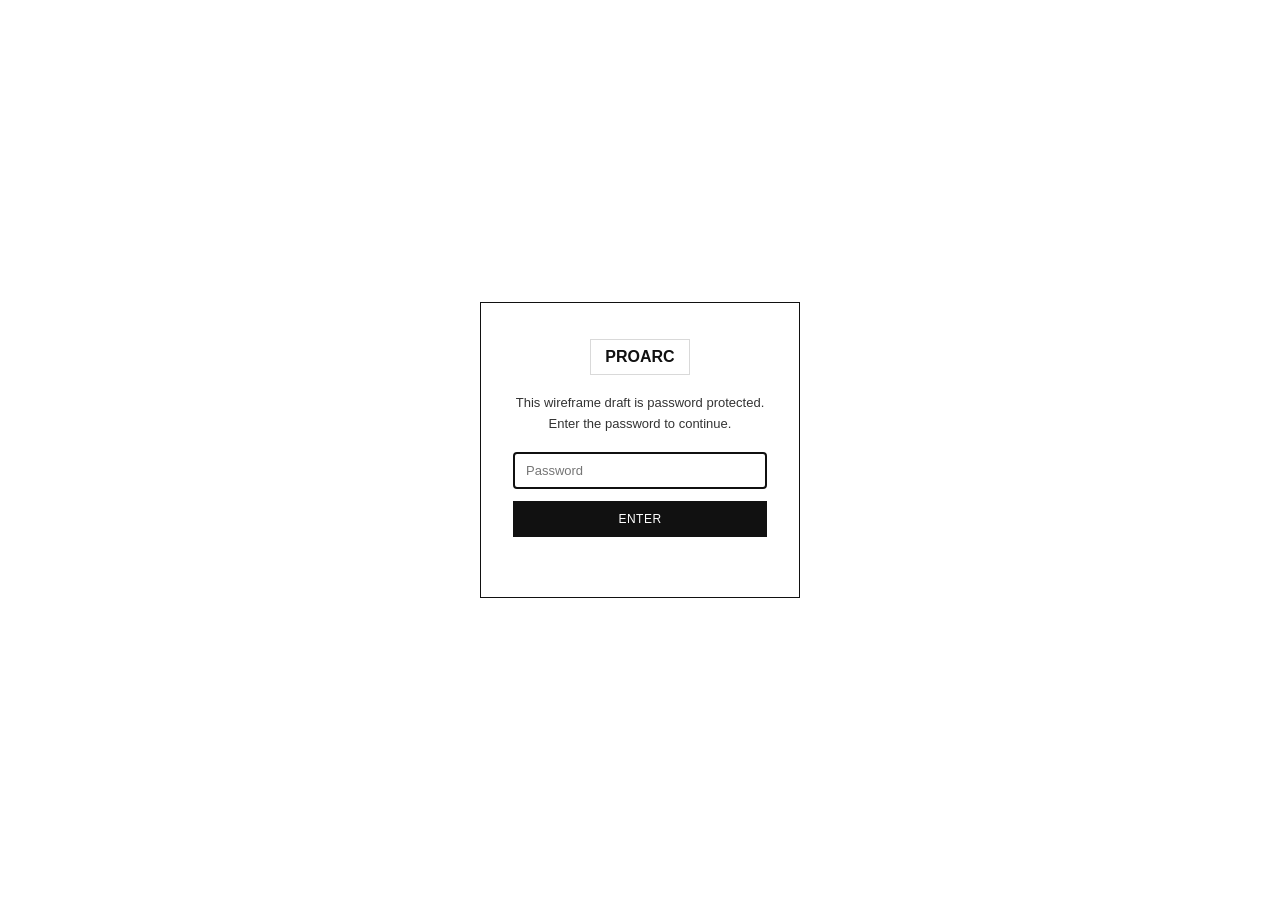
<file: index.html>
<!DOCTYPE html>
<html lang="en">
<head>
<meta charset="UTF-8">
<meta name="viewport" content="width=device-width, initial-scale=1.0">
<title>PROARC — Website Wireframe Package</title>
<link rel="stylesheet" href="styles.css">
</head>
<body>
<script src="auth-gate.js"></script>
  <div class="container" style="padding-top:40px;padding-bottom:40px;">
    <div class="section-label">Wireframe Package</div>
    <h1 style="margin-bottom:8px;">PROARC — Website Wireframe (7 Pages)</h1>
    <p style="margin-bottom:12px;">Low-fidelity, real-content wireframe. Click any page below to view it full-size.</p>
    <p style="margin-bottom:28px;color:#8C8C8C;">Each page has an <b>Edit Mode</b> toggle (bottom-right). Turn it on to click and update any text directly, then hit <b>Save</b> — anyone opening the page afterwards, on any device, will see your changes.</p>
    <div class="pkg-grid">
      <a class="pkg-card" href="home.html"><b>Home</b><span>Hero, services overview, featured projects, stats, clients, CTA</span></a>
      <a class="pkg-card" href="about.html"><b>About</b><span>Company intro, why Proarc, mission & vision, leadership, awards, clients</span></a>
      <a class="pkg-card" href="services.html"><b>Services</b><span>5 services in full detail, alternating image/text rows</span></a>
      <a class="pkg-card" href="projects.html"><b>Projects</b><span>Filterable 16-project grid + worked example project detail page</span></a>
      <a class="pkg-card" href="testimonials.html"><b>Testimonials</b><span>Client testimonials (pending collection) + head office details</span></a>
      <a class="pkg-card" href="careers.html"><b>Careers</b><span>Why work here, current openings, application form</span></a>
      <a class="pkg-card" href="contact.html"><b>Contact</b><span>Contact details, map, contact form</span></a>

    </div>
  </div>
</body>
</html>
</file>
<file: styles.css>
/* =========================================================
   PROARC — Low-Fidelity Website Wireframe (all pages)
   Grayscale, bordered-box wireframe styling only.
   ========================================================= */

*{ box-sizing:border-box; margin:0; padding:0; }

:root{
  --ink:#111111;
  --body-text:#333333;
  --muted:#8C8C8C;
  --muted-2:#ADADAD;
  --border:#D9D9D9;
  --fill:#F5F5F5;
  --fill-soft:#FAFAFA;
  --accent:#B0AA8F;
  --accent-soft:#EFEDE6;
  --warn:#B33A3A;
  --warn-bg:#FBF3F3;
  --warn-border:#E0B3B3;
}

html{ scroll-behavior:smooth; }

body{
  font-family: 'Helvetica Neue', Arial, Helvetica, sans-serif;
  background:#FFFFFF;
  color:var(--ink);
  -webkit-font-smoothing:antialiased;
}

a, .btn, .card, .icon-card, .team-card, .nav-links a, .clients-row div{
  transition: border-color .15s ease, background-color .15s ease, color .15s ease, box-shadow .15s ease, opacity .15s ease;
}

.container{
  width:1440px;
  max-width:100%;
  margin:0 auto;
  padding:0 40px;
}

.box{ border:1px solid #D9D9D9; }

.placeholder{
  background-color:#F5F5F5;
  background-image:repeating-linear-gradient(135deg, transparent, transparent 9px, rgba(0,0,0,.025) 9px, rgba(0,0,0,.025) 18px);
  border:1px solid #D9D9D9;
  display:flex;
  flex-direction:column;
  align-items:center;
  justify-content:center;
  text-align:center;
  color:#8C8C8C;
  font-size:12px;
  line-height:1.5;
  padding:16px;
  gap:6px;
}
.placeholder .ph-label{ font-size:10px; letter-spacing:.06em; text-transform:uppercase; color:#8C8C8C; background:#FFFFFF; border:1px solid #D9D9D9; padding:3px 8px; }
.placeholder .ph-dim{ font-size:10px; color:#ADADAD; }
.placeholder.small{ padding:10px; font-size:11px; }

.btn{
  display:inline-block;
  border:1px solid #111111;
  background:#FFFFFF;
  color:#111111;
  font-size:12px;
  letter-spacing:.04em;
  text-transform:uppercase;
  padding:12px 20px;
  text-decoration:none;
}
.btn:hover{ border-color:var(--accent); color:var(--accent); }
.btn.filled{ background:#111111; color:#FFFFFF; }
.btn.filled:hover{ background:var(--accent); border-color:var(--accent); color:#FFFFFF; }

.eyebrow{ font-size:11px; letter-spacing:.08em; text-transform:uppercase; color:#8C8C8C; margin-bottom:10px; }
.tag{ font-size:11px; letter-spacing:.06em; text-transform:uppercase; color:#8C8C8C; }

h1,h2,h3,h4{ font-family:'Helvetica Neue', Arial, Helvetica, sans-serif; font-weight:700; color:#111111; line-height:1.2; letter-spacing:-.01em; }
h1{ font-size:37px; }
h2{ font-size:24px; }
h3{ font-size:18px; }
h4{ font-size:14.5px; }
p{ font-size:13px; line-height:1.7; color:#333333; }

.section{ border-top:1px solid #D9D9D9; padding:52px 0; }
.section:first-of-type{ border-top:none; }

.section-label{
  font-size:10px; letter-spacing:.08em; text-transform:uppercase; color:#ADADAD;
  border:1px solid #D9D9D9; display:inline-block; padding:4px 8px; margin-bottom:16px;
}
.section-head{ margin-bottom:32px; max-width:70ch; }
.section-note{ font-size:11px; color:#ADADAD; font-style:italic; margin-top:8px; }
.warn{
  font-size:11px; color:#B33A3A; border:1px dashed #E0B3B3; background:#FBF3F3;
  padding:8px 12px; margin-bottom:16px; display:inline-block;
}

/* ---------- header / nav ---------- */
header{ border-bottom:1px solid #D9D9D9; }
nav{ display:flex; align-items:center; justify-content:space-between; padding:18px 0; }
.logo-block{ border:1px solid #D9D9D9; padding:8px 14px; font-weight:700; font-size:16px; }
.nav-links{ display:flex; gap:0; list-style:none; border:1px solid #D9D9D9; flex-wrap:wrap; }
.nav-links li{ border-right:1px solid #D9D9D9; }
.nav-links li:last-child{ border-right:none; }
.nav-links a{ display:block; padding:9px 14px; font-size:11.5px; text-transform:uppercase; letter-spacing:.03em; color:#333333; text-decoration:none; }
.nav-links a:hover{ background:var(--accent-soft); color:var(--ink); }
.nav-links a.active{ background:#F5F5F5; font-weight:700; color:#111111; box-shadow:inset 0 -2px 0 var(--accent); }

.nav-toggle-input{ display:none; }
.nav-toggle-label{
  display:none; flex-direction:column; justify-content:center; align-items:center; gap:4px;
  width:38px; height:38px; border:1px solid var(--border); cursor:pointer; flex:none;
}
.nav-toggle-label span{ display:block; width:18px; height:2px; background:var(--ink); }

/* ---------- hero (home — full-bleed) ---------- */
.hero-image{ width:100%; aspect-ratio:16/7; }
.hero-body{ padding:36px 0; border-bottom:1px solid #D9D9D9; }
.hero-actions{ display:flex; gap:10px; flex-wrap:wrap; margin-top:16px; }

/* ---------- page hero banner (inner pages) ---------- */
.page-hero{ width:100%; aspect-ratio:16/5; position:relative; }
.page-hero .title-overlay{
  position:absolute; left:24px; bottom:20px;
  background:#FFFFFF; border:1px solid #D9D9D9; padding:8px 16px;
  font-size:22px; font-weight:700;
}

/* ---------- generic row / grid helpers ---------- */
.row-2{ display:grid; grid-template-columns:1fr 1fr; gap:1px; background:#D9D9D9; border:1px solid #D9D9D9; }
.row-2 > div{ background:#FFFFFF; padding:28px; }
.row-3{ display:grid; grid-template-columns:repeat(3,1fr); gap:1px; background:#D9D9D9; border:1px solid #D9D9D9; }
.row-3 > div{ background:#FFFFFF; padding:24px; }
.row-4{ display:grid; grid-template-columns:repeat(4,1fr); gap:1px; background:#D9D9D9; border:1px solid #D9D9D9; }
.row-4 > div{ background:#FFFFFF; padding:20px; }
.stat-row{ display:grid; grid-template-columns:repeat(3,1fr); border:1px solid #D9D9D9; }
.stat-row div{ padding:20px; border-right:1px solid #D9D9D9; text-align:center; }
.stat-row div:last-child{ border-right:none; }
.stat-row b{ display:block; font-size:28px; color:var(--ink); }
.stat-row span{ font-size:10px; text-transform:uppercase; color:#8C8C8C; }

/* alternating image/text rows (services, case studies) */
.alt-row{ display:grid; grid-template-columns:1fr 1fr; border:1px solid #D9D9D9; margin-bottom:16px; }
.alt-row.rev{ direction:rtl; }
.alt-row.rev > *{ direction:ltr; }
.alt-row .img-cell{ aspect-ratio:5/4; border-right:1px solid #D9D9D9; }
.alt-row.rev .img-cell{ border-right:none; border-left:1px solid #D9D9D9; }
.alt-row .copy-cell{ padding:28px; display:flex; flex-direction:column; justify-content:center; gap:10px; }
.alt-row .copy-cell .num{ font-size:24px; font-weight:700; color:var(--accent); }
.alt-row:hover{ border-color:var(--accent); }
.alt-row ul{ list-style:none; margin-top:6px; font-size:12.5px; color:#333333; }
.alt-row ul li{ padding:4px 0; }
.alt-row ul li::before{ content:"— "; color:#8C8C8C; }

/* stats/intro two column */
.intro-grid{ display:grid; grid-template-columns:0.8fr 1.2fr; border:1px solid #D9D9D9; }
.intro-grid > div{ padding:30px; }
.intro-grid > div:first-child{ border-right:1px solid #D9D9D9; display:flex; flex-direction:column; justify-content:center; gap:8px; }
.intro-grid .big-num{ font-size:34px; font-weight:700; }

/* cards (projects grid, service icons, why-us) */
.card-grid-3{ display:grid; grid-template-columns:repeat(3,1fr); gap:16px; }
.card-grid-4{ display:grid; grid-template-columns:repeat(4,1fr); gap:16px; }
.card{ border:1px solid #D9D9D9; padding:0 0 16px; }
.card:hover{ border-color:var(--accent); box-shadow:0 6px 18px rgba(17,17,17,.06); }
.card .card-img{ aspect-ratio:4/3; border-bottom:1px solid #D9D9D9; margin-bottom:12px; }
.card .card-body{ padding:0 16px; }
.card .status{ font-size:11px; font-weight:700; margin-top:6px; }
.icon-card{ border:1px solid #D9D9D9; padding:22px; }
.icon-card:hover{ border-color:var(--accent); box-shadow:0 6px 18px rgba(17,17,17,.06); }
.icon-ph{ width:36px; height:36px; border:1px solid #D9D9D9; background:#F5F5F5; margin-bottom:14px; position:relative; }
.icon-ph::after{ content:""; position:absolute; inset:8px; border:1px solid var(--accent); opacity:.4; }

/* filter bar */
.filter-bar{ border:1px solid #D9D9D9; padding:16px 20px; display:flex; flex-direction:column; gap:10px; margin-bottom:24px; }
.filter-row{ display:flex; gap:14px; align-items:baseline; flex-wrap:wrap; font-size:12px; }
.filter-row b{ min-width:140px; font-size:11px; text-transform:uppercase; color:#8C8C8C; }
.filter-row .opt{ text-decoration:underline; cursor:pointer; }
.filter-row .opt:hover{ color:var(--accent); }
.filter-row .opt.active{ font-weight:700; color:#111111; text-decoration:none; border-bottom:2px solid var(--accent); }
.search-input{ border:1px solid #D9D9D9; padding:8px 12px; font-size:12px; color:#8C8C8C; max-width:280px; }

/* forms */
.form-table{ border:1px solid #D9D9D9; border-collapse:collapse; width:100%; }
.form-table th, .form-table td{ border:1px solid #D9D9D9; padding:10px 14px; text-align:left; font-size:12px; vertical-align:top; }
.form-table th{ background:#F5F5F5; width:220px; text-transform:uppercase; letter-spacing:.04em; font-size:10.5px; color:#8C8C8C; }
.form-block{ display:flex; flex-direction:column; gap:14px; max-width:640px; }
.form-field{ display:flex; flex-direction:column; gap:6px; }
.form-field label{ font-size:11px; text-transform:uppercase; letter-spacing:.04em; color:#8C8C8C; }
.form-field .input-ph{ border:1px solid #D9D9D9; height:38px; background:#FAFAFA; }
.form-field .input-ph.textarea{ height:90px; }
.form-field .input-ph.file{ height:38px; display:flex; align-items:center; padding:0 12px; font-size:11px; color:#ADADAD; }

/* leadership / team */
.team-card{ border:1px solid #D9D9D9; }
.team-card:hover{ border-color:var(--accent); box-shadow:0 6px 18px rgba(17,17,17,.06); }
.team-card .headshot{ aspect-ratio:4/5; border-bottom:1px solid #D9D9D9; }
.team-card .body{ padding:14px; }

/* map / two col contact */
.map-ph{ width:100%; height:100%; min-height:320px; }

/* CTA banner */
.cta-banner{ border:1px solid #D9D9D9; background:#F5F5F5; padding:44px; text-align:center; }
.cta-banner h2{ margin-bottom:16px; }

/* clients strip */
.clients-row{ display:grid; grid-template-columns:repeat(5,1fr); border:1px solid #D9D9D9; }
.clients-row div{ padding:16px; border-right:1px solid #D9D9D9; text-align:center; }
.clients-row div:last-child{ border-right:none; }
.clients-row b{ display:block; font-size:12px; margin-bottom:4px; }
.clients-row span{ font-size:10.5px; color:#8C8C8C; }

/* client wall — dense grid for a long client list (e.g. Testimonials page) */
.client-wall{ display:grid; grid-template-columns:repeat(auto-fill,minmax(160px,1fr)); gap:1px; background:#D9D9D9; border:1px solid #D9D9D9; }
.client-wall div{ background:#FFFFFF; padding:12px 14px; font-size:11.5px; color:#333333; text-align:center; display:flex; align-items:center; justify-content:center; min-height:66px; }
.client-wall div:hover{ background:var(--accent-soft); color:var(--ink); }
.client-wall img{ max-width:100%; max-height:36px; object-fit:contain; filter:grayscale(1); opacity:.7; transition:filter .15s ease, opacity .15s ease; }
.client-wall div:hover img{ filter:grayscale(0); opacity:1; }

/* footer */
footer{ border-top:1px solid #D9D9D9; padding:40px 0 20px; margin-top:20px; }
.foot-grid{ display:grid; grid-template-columns:1.2fr 1fr 1fr 1fr; gap:24px; padding-bottom:28px; }
.foot-logo{ font-weight:700; font-size:16px; margin-bottom:8px; }
.foot-col h5{ font-size:10px; letter-spacing:.08em; text-transform:uppercase; color:#8C8C8C; margin-bottom:10px; }
.foot-col a{ display:block; font-size:12px; color:#333333; text-decoration:none; margin-bottom:7px; }
.foot-bottom{ border-top:1px solid #D9D9D9; padding-top:14px; display:flex; justify-content:space-between; flex-wrap:wrap; gap:8px; font-size:10px; color:#8C8C8C; text-transform:uppercase; }

/* wireframe package index page */
.pkg-grid{ display:grid; grid-template-columns:repeat(auto-fill,minmax(220px,1fr)); gap:16px; }
.pkg-card{ border:1px solid #D9D9D9; padding:20px; text-decoration:none; color:#111111; display:block; }
.pkg-card b{ display:block; font-size:14px; margin-bottom:6px; }
.pkg-card span{ font-size:11px; color:#8C8C8C; }

/* =========================================================
   RESPONSIVE — tablet & mobile
   ========================================================= */
@media (max-width:1024px){
  .container{ padding:0 28px; }
  .row-3, .row-4, .card-grid-3, .card-grid-4{ grid-template-columns:repeat(2,1fr); }
  .foot-grid{ grid-template-columns:1fr 1fr; row-gap:28px; }
  .clients-row{ grid-template-columns:repeat(3,1fr); }
  .clients-row div{ border-bottom:1px solid #D9D9D9; }
  .clients-row div:nth-child(3n){ border-right:none; }
}

@media (max-width:860px){
  nav{ flex-wrap:wrap; row-gap:12px; }
  .logo-block{ order:0; }
  nav > a.btn{ order:1; margin-left:auto; }
  .nav-toggle-label{ display:flex; order:2; }
  .nav-links{
    order:3; flex-basis:100%; max-height:0; overflow:hidden;
    flex-direction:column; border:none; transition:max-height .25s ease;
  }
  .nav-toggle-input:checked ~ .nav-links{ max-height:600px; border:1px solid #D9D9D9; margin-top:4px; }
  .nav-links li{ border-right:none; border-bottom:1px solid #D9D9D9; }
  .nav-links li:last-child{ border-bottom:none; }
  .nav-links a{ padding:12px 14px; }
}

@media (max-width:680px){
  .container{ padding:0 18px; }
  h1{ font-size:27px; }
  h2{ font-size:20px; }
  h3{ font-size:16px; }
  .section{ padding:36px 0; }

  .row-2, .row-3, .row-4, .card-grid-3, .card-grid-4, .intro-grid, .alt-row{
    grid-template-columns:1fr;
  }
  .alt-row.rev{ direction:ltr; }
  .alt-row .img-cell{ border-right:none; border-bottom:1px solid #D9D9D9; }
  .alt-row.rev .img-cell{ border-left:none; border-bottom:1px solid #D9D9D9; }
  .intro-grid > div:first-child{ border-right:none; border-bottom:1px solid #D9D9D9; }

  .stat-row{ grid-template-columns:1fr; }
  .stat-row div{ border-right:none; border-bottom:1px solid #D9D9D9; }
  .stat-row div:last-child{ border-bottom:none; }

  .clients-row{ grid-template-columns:repeat(2,1fr); }
  .clients-row div{ border-right:none; }
  .clients-row div:nth-child(odd){ border-right:1px solid #D9D9D9; }

  .foot-grid{ grid-template-columns:1fr; gap:24px; }

  .hero-image, .page-hero{ aspect-ratio:4/3; }
  .page-hero .title-overlay{ font-size:16px; padding:6px 12px; left:14px; bottom:14px; }

  .form-table, .form-table tbody, .form-table tr, .form-table th, .form-table td{ display:block; width:100%; }
  .form-table th{ border-bottom:none; padding-bottom:4px; }
  .form-table td{ border-top:none; padding:0 14px 12px; }

  .filter-row{ gap:8px; }
  .filter-row b{ min-width:0; width:100%; }
  .search-input{ max-width:100%; }

  .cta-banner{ padding:32px 20px; }
}

/* =========================================================
   PRINT — A4 landscape, matches Chrome print > save as PDF
   ========================================================= */
@media print{
  *{ -webkit-print-color-adjust:exact; print-color-adjust:exact; }
  @page{ size:A4 landscape; margin:12mm; }
  .container{ width:100%; padding:0 12px; }
  .alt-row, .row-2 > div, .row-3 > div, .row-4 > div, .card, .team-card,
  .icon-card, .stat-row, .foot-grid, .section-head, .filter-bar{
    break-inside:avoid; page-break-inside:avoid;
  }
  .section{ padding:26px 0; }
}
</file>
